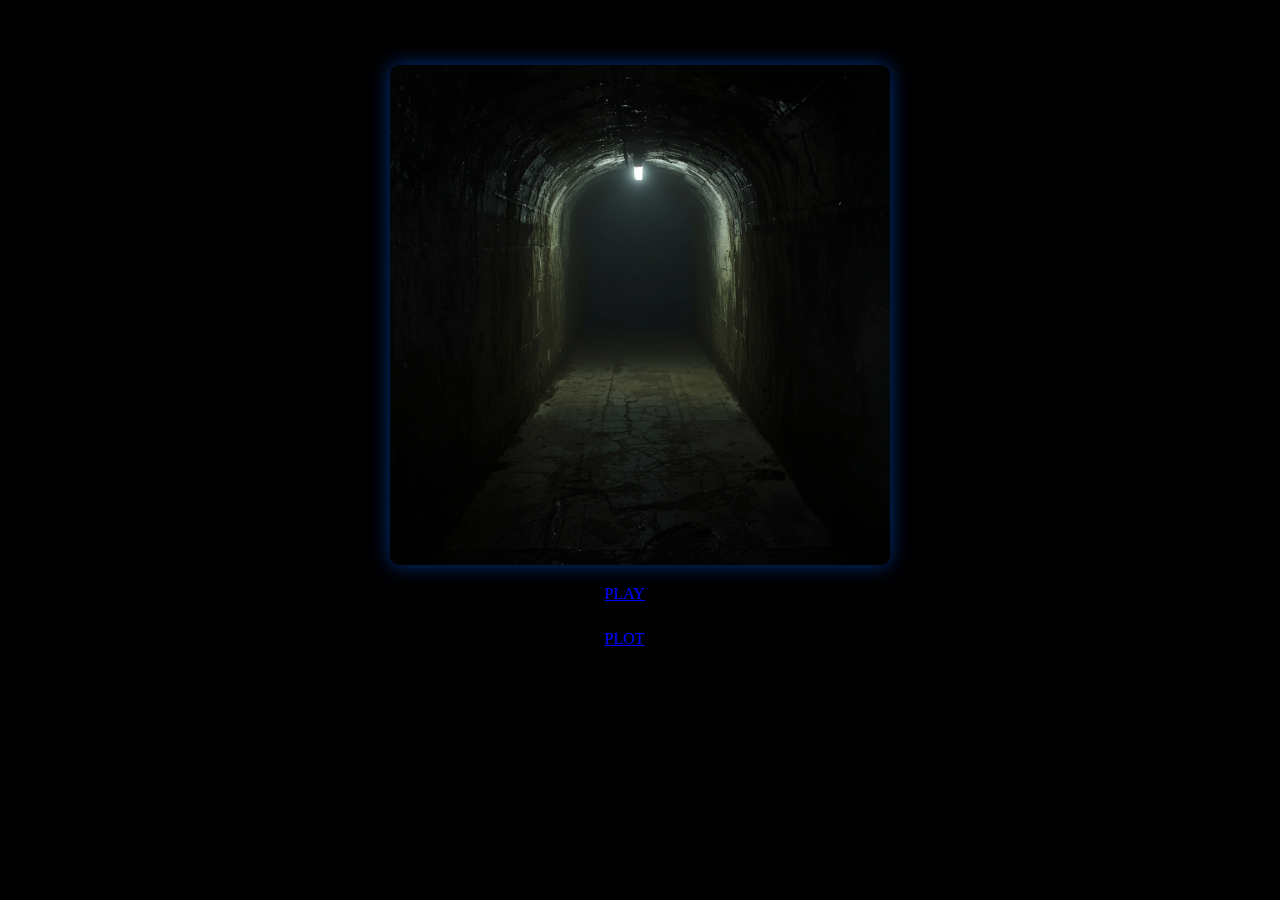
<file: index.html>
<!DOCTYPE html>
<html lang="en">
<head>
    <meta charset="UTF-8">
    <meta name="viewport" content="width=device-width, initial-scale=1.0">
    <link rel="stylesheet" href="style/style.css">
    <title>A Few Liminal Spaces</title>
    <meta name="description" content="An interactive story experience">
</head>
<body>
    <main>
        <img src="images/Lucid_Origin_A_dimly_lit_obscure_underground_tunnel_viewed_fro_2.jpg" 
             alt="A dimly lit underground tunnel entrance" 
             class="tunnel-entrance">
        <a href="game.html" class="play-button">PLAY</a>
        <a href="plot.html" class="plot-button">PLOT</a>
    </main>
</body>
</html>
</file>
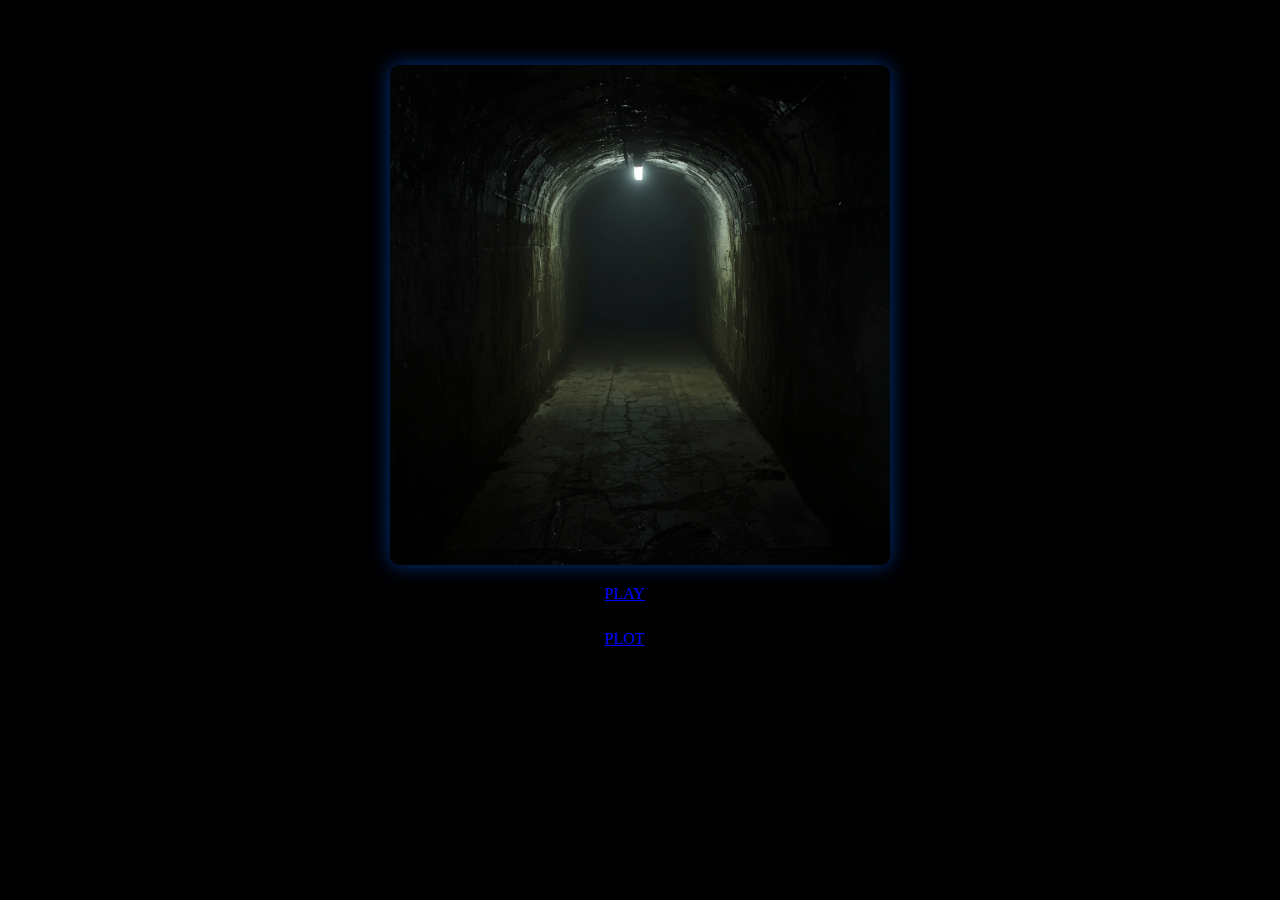
<file: main_menu.html>
<!DOCTYPE html>
<html lang="en">
<head>
    <meta charset="UTF-8">
    <meta name="viewport" content="width=device-width, initial-scale=1.0">
    <link rel="stylesheet" href="style/style.css">
    <title>The Tunnel [STORY]</title>
    <meta name="description" content="An interactive story experience">
</head>
<body>
    <main>
        <img src="images/Lucid_Origin_A_dimly_lit_obscure_underground_tunnel_viewed_fro_2.jpg" 
             alt="A dimly lit underground tunnel entrance" 
             class="tunnel-entrance">
        <a href="game.html" class="play-button">PLAY</a>
        <a href="plot.html" class="plot-button">PLOT</a>
    </main>
</body>
</html>
</file>
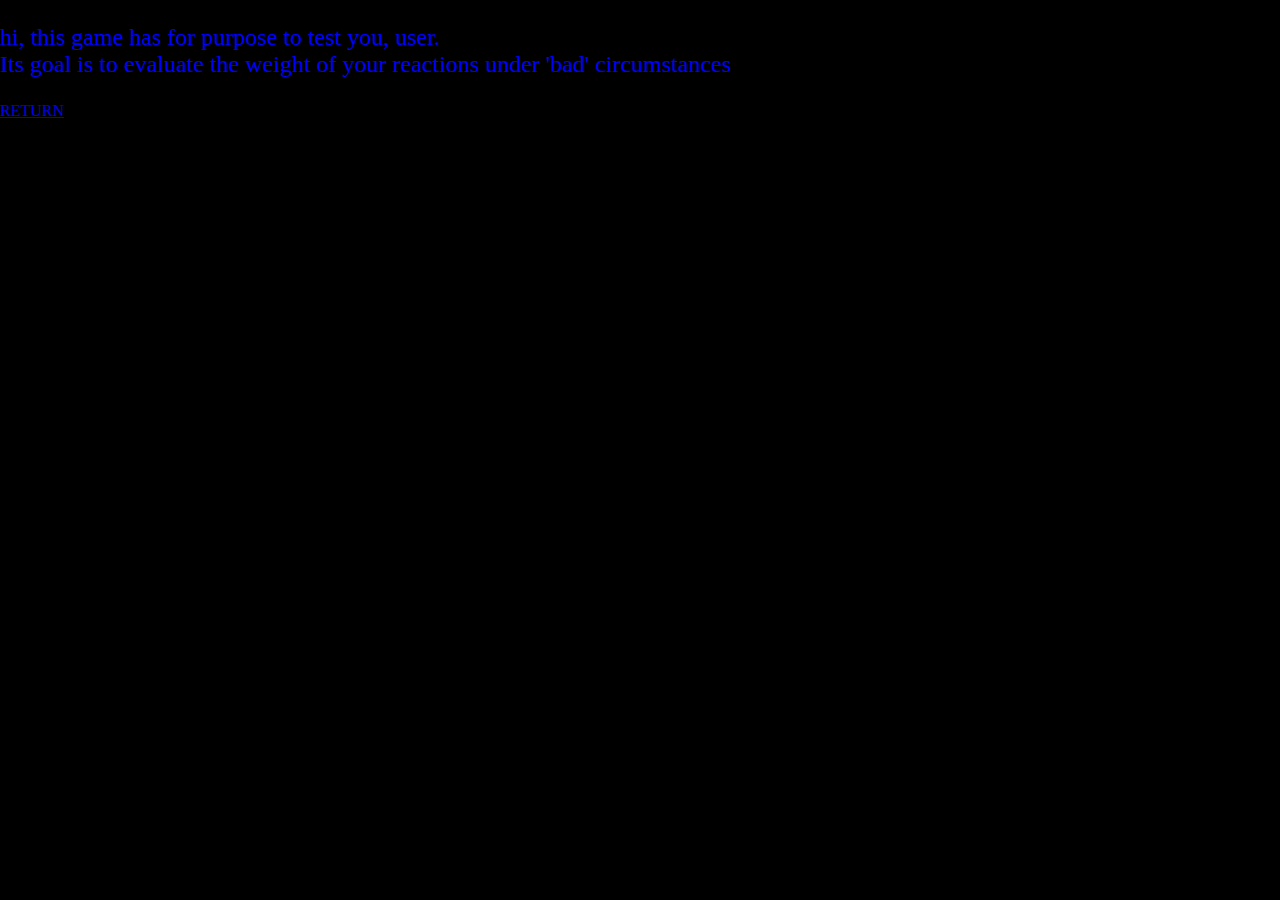
<file: plot.html>
<!DOCTYPE html>
<html lang="en">
<head>
    <meta charset="UTF-8">
    <meta name="viewport" content="width=device-width, initial-scale=1.0">
    <link rel="stylesheet" href="style/style.css">
    <title>Plot</title>
</head>
<body>
    <p class="plot-text">hi, this game has for purpose to test you, user. <br> Its goal is to evaluate the weight of your reactions under 'bad' circumstances</p>
    <a href="main_menu.html">RETURN</a>
</body>
</html>
</file>
<file: style/style.css>
body
{
    color: blue;
    background-color: black;
    margin: 0;
    padding: 0;
    overflow: hidden; /* Prevents scrollbars if image goes off-screen */
}

.tunnel-entrance
{
    position: absolute;
    top: 35%;
    left: 50%;
    transform: translate(-50%, -50%); /* Centers the image horizontally and vertically */
    width: 500px;
    height: 500px;
    object-fit: cover; /* Maintains aspect ratio */
    border-radius: 10px; /* Optional: rounded corners */
    box-shadow: 0 0 20px rgba(0, 100, 255, 0.5); /* Optional: glowing effect */
}

.main-image
{
    position: absolute;
    top: 35%;
    left: 50%;
    transform: translate(-50%, -50%); /* Centers the image horizontally and vertically */
    width: 500px;
    height: 500px;
    object-fit: cover; /* Maintains aspect ratio */
    border-radius: 10px; /* Optional: rounded corners */
    box-shadow: 0 0 20px rgba(0, 100, 255, 0.5); /* Optional: glowing effect */
}

.play-button
{
    background-color: black;
    color: blue;
    position: absolute;
    top: 65%;
    left: 47.25%;
}

.plot-button
{
    background-color: black;
    color: blue;
    position: absolute;
    top: 70%;
    left: 47.25%;
}

.plot-text
{
    font-size: 24px;
}

.liminal-space-caption
{
    position: absolute;
    top: 65%;
    left: 40%;
}

.stop-button
{
    position: absolute;
    right: 10%;
}
</file>
